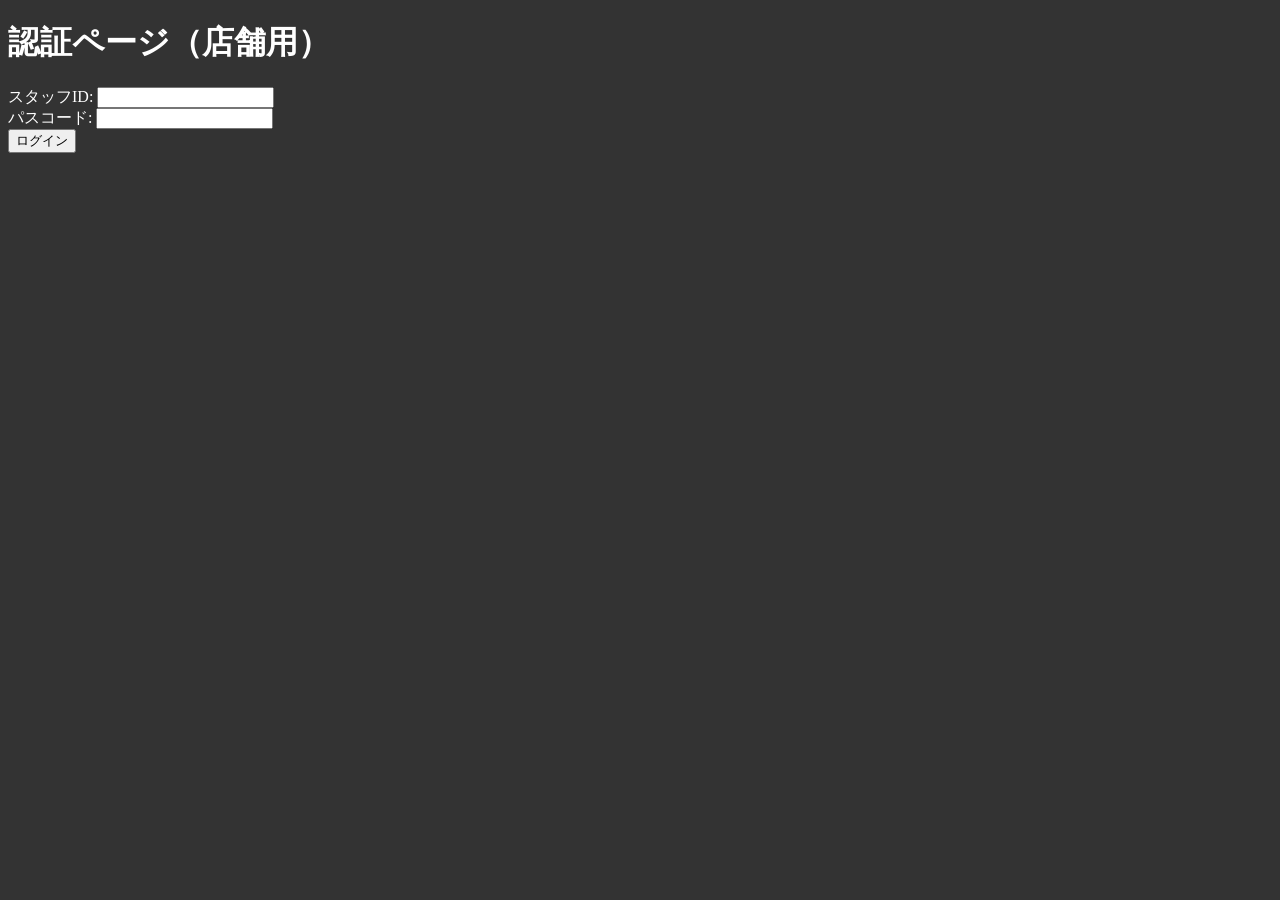
<file: staffcheck.html>
<!DOCTYPE html>
<html lang="ja">
<head>
    <meta charset="UTF-8">
    <title>認証ページ（店舗用）</title>
    <style>
        body {
            color: white; /* 文字の色を白に設定 */
            background-color: #333; /* 背景色をダークグレーに設定（見やすくするため） */
        }
    </style>
</head>
<body>
    <h1>認証ページ（店舗用）</h1>
    <form id="auth-form">
        <label for="id">スタッフID:</label>
        <input type="text" id="id" name="id" required>
        <br>
        <label for="password">パスコード: </label>
        <input type="password" id="password" name="password" required>
        <br>
        <button type="submit">ログイン</button>
    </form>
    <p id="auth-message"></p>

    <script>
        document.getElementById("auth-form").addEventListener("submit", function(event) {
            event.preventDefault();

            const userId = document.getElementById("id").value;
            const userPassword = document.getElementById("password").value;

            // 認証情報
            const validId = "takumi";
            const validPassword = "2004";

            // 認証チェック
            if (userId === validId && userPassword === validPassword) {
                // 認証成功時にgenerate.htmlへリダイレクト
                window.location.href = "generate.html";
            } else {
                document.getElementById("auth-message").textContent = "IDまたはパスコードが無効です。";
            }
        });
    </script>
</body>
</html>
</file>
